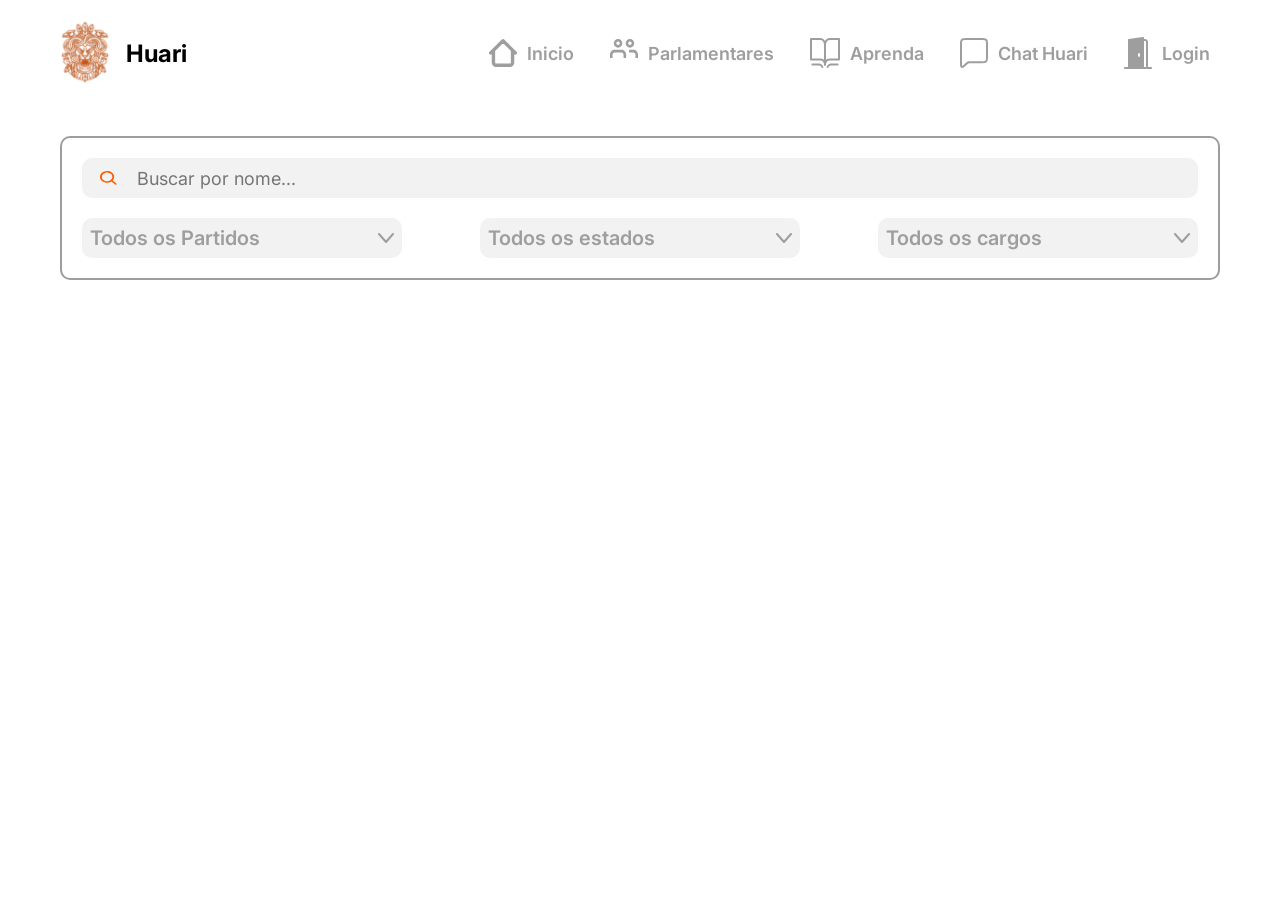
<file: parlamentares.html>
<!DOCTYPE html>
<html lang="en">
<head>
    <meta charset="UTF-8">
    <meta name="viewport" content="width=device-width, initial-scale=1.0">
    <title>Huari</title>
    <link rel="preconnect" href="https://fonts.googleapis.com">
    <link rel="preconnect" href="https://fonts.gstatic.com" crossorigin>
    <link
        href="https://fonts.googleapis.com/css2?family=Inter:ital,opsz,wght@0,14..32,100..900;1,14..32,100..900&display=swap"
        rel="stylesheet">
    <link rel="shortcut icon" href="./src/assets/icons/Logo-huari-orange.svg" type="image/x-icon">
    <link rel="stylesheet" href="./src/styles/Parlamentares.css/global.css">
</head>
<body>
    <header>
        <section>
            <div class="logo">
                <img src="./src/assets/icons/Logo-huari-orange.svg" alt="Logo Huari laranja">
                <h2>Huari</h2>
            </div>
            <nav class="header-nav">
                <a href="./index.html">
                    <svg width="28" height="28" viewBox="0 0 28 28" fill="none" xmlns="http://www.w3.org/2000/svg">
                        <path d="M25.2681 11.2685C25.2681 11.0443 25.224 10.8223 25.1382 10.6151C25.0524 10.408 24.9266 10.2198 24.7681 10.0612C24.6095 9.9027 24.4213 9.77695 24.2142 9.69115C24.007 9.60535 23.785 9.56119 23.5608 9.56119C23.3366 9.56119 23.1146 9.60535 22.9075 9.69115C22.7003 9.77695 22.5121 9.9027 22.3536 10.0612C22.195 10.2198 22.0693 10.408 21.9835 10.6151C21.8977 10.8223 21.8535 11.0443 21.8535 11.2685H25.2681ZM6.14647 11.2685C6.14647 10.8157 5.96659 10.3814 5.64641 10.0612C5.32624 9.74106 4.89198 9.56119 4.43918 9.56119C3.98638 9.56119 3.55212 9.74106 3.23194 10.0612C2.91176 10.3814 2.73189 10.8157 2.73189 11.2685H6.14647ZM25.0851 15.2076C25.4053 15.5278 25.8396 15.7077 26.2925 15.7077C26.7453 15.7077 27.1797 15.5278 27.4999 15.2076C27.8201 14.8873 28 14.453 28 14.0002C28 13.5473 27.8201 13.113 27.4999 12.7928L25.0851 15.2076ZM14 1.70762L15.2074 0.500215C15.0489 0.34163 14.8606 0.215831 14.6535 0.130003C14.4463 0.0441754 14.2242 0 14 0C13.7758 0 13.5537 0.0441754 13.3465 0.130003C13.1394 0.215831 12.9511 0.34163 12.7926 0.500215L14 1.70762ZM0.500119 12.7928C0.179898 13.113 0 13.5473 0 14.0002C0 14.453 0.179898 14.8873 0.500119 15.2076C0.820341 15.5278 1.25465 15.7077 1.70751 15.7077C2.16038 15.7077 2.59469 15.5278 2.91491 15.2076L0.500119 12.7928ZM7.17084 28H20.8292V24.5854H7.17084V28ZM25.2681 23.561V11.2685H21.8535V23.561H25.2681ZM6.14647 23.561V11.2685H2.73189V23.561H6.14647ZM27.4999 12.7928L15.2074 0.500215L12.7926 2.91502L25.0851 15.2076L27.4999 12.7928ZM12.7926 0.500215L0.500119 12.7928L2.91491 15.2076L15.2074 2.91502L12.7926 0.500215ZM20.8292 28C22.0064 28 23.1355 27.5323 23.968 26.6999C24.8004 25.8674 25.2681 24.7383 25.2681 23.561H21.8535C21.8535 23.8327 21.7456 24.0933 21.5535 24.2854C21.3614 24.4775 21.1008 24.5854 20.8292 24.5854V28ZM7.17084 24.5854C6.89916 24.5854 6.63861 24.4775 6.4465 24.2854C6.25439 24.0933 6.14647 23.8327 6.14647 23.561H2.73189C2.73189 24.7383 3.19956 25.8674 4.03203 26.6999C4.86449 27.5323 5.99356 28 7.17084 28V24.5854Z" fill="currentColor"/>    
                    </svg> 
                    Inicio
                </a>
                <a href="./parlamentares.html">
                    <svg width="28" height="28" viewBox="0 0 28 28" fill="none" xmlns="http://www.w3.org/2000/svg">
                        <path fill-rule="evenodd" clip-rule="evenodd" d="M19.9394 6.04545C20.3895 6.04545 20.8211 5.86347 21.1393 5.53955C21.4576 5.21562 21.6364 4.77628 21.6364 4.31818C21.6364 3.86008 21.4576 3.42074 21.1393 3.09682C20.8211 2.77289 20.3895 2.59091 19.9394 2.59091C19.4893 2.59091 19.0577 2.77289 18.7395 3.09682C18.4212 3.42074 18.2424 3.86008 18.2424 4.31818C18.2424 4.77628 18.4212 5.21562 18.7395 5.53955C19.0577 5.86347 19.4893 6.04545 19.9394 6.04545ZM19.9394 8.63636C21.0646 8.63636 22.1436 8.18141 22.9392 7.3716C23.7348 6.56178 24.1818 5.46343 24.1818 4.31818C24.1818 3.17293 23.7348 2.07458 22.9392 1.26477C22.1436 0.45495 21.0646 0 19.9394 0C18.8142 0 17.7352 0.45495 16.9395 1.26477C16.1439 2.07458 15.697 3.17293 15.697 4.31818C15.697 5.46343 16.1439 6.56178 16.9395 7.3716C17.7352 8.18141 18.8142 8.63636 19.9394 8.63636ZM16.1212 19V15.5455C16.1212 14.2857 15.6295 13.0775 14.7544 12.1867C13.8792 11.2959 12.6922 10.7955 11.4545 10.7955H4.66667C3.42899 10.7955 2.242 11.2959 1.36683 12.1867C0.491665 13.0775 0 14.2857 0 15.5455V19H2.54545V15.5455C2.54545 14.3536 3.49576 13.3864 4.66667 13.3864H11.4545C12.6255 13.3864 13.5758 14.3536 13.5758 15.5455V19H16.1212ZM28 15.5455V19H25.4545V15.5455C25.4545 14.3536 24.5042 13.3864 23.3333 13.3864H19.0909V10.7955H23.3333C24.571 10.7955 25.758 11.2959 26.6332 12.1867C27.5083 13.0775 28 14.2857 28 15.5455ZM9.75758 4.31818C9.75758 4.77628 9.57879 5.21562 9.26054 5.53955C8.9423 5.86347 8.51067 6.04545 8.06061 6.04545C7.61054 6.04545 7.17891 5.86347 6.86067 5.53955C6.54242 5.21562 6.36364 4.77628 6.36364 4.31818C6.36364 3.86008 6.54242 3.42074 6.86067 3.09682C7.17891 2.77289 7.61054 2.59091 8.06061 2.59091C8.51067 2.59091 8.9423 2.77289 9.26054 3.09682C9.57879 3.42074 9.75758 3.86008 9.75758 4.31818ZM12.303 4.31818C12.303 5.46343 11.8561 6.56178 11.0605 7.3716C10.2648 8.18141 9.18577 8.63636 8.06061 8.63636C6.93545 8.63636 5.85637 8.18141 5.06076 7.3716C4.26515 6.56178 3.81818 5.46343 3.81818 4.31818C3.81818 3.17293 4.26515 2.07458 5.06076 1.26477C5.85637 0.45495 6.93545 0 8.06061 0C9.18577 0 10.2648 0.45495 11.0605 1.26477C11.8561 2.07458 12.303 3.17293 12.303 4.31818Z" fill="currentColor"/>
                    </svg>
                    Parlamentares
                </a>
                <a href="./aprenda.html">
                    <svg xmlns="http://www.w3.org/2000/svg" width="30" height="30" viewBox="0 0 30 30" fill="none">
                        <path d="M15 27.0877C15 27.0877 15 21.4156 19.6662 21.4156H29V1H19.6662C17.1 1 15 3.55025 15 6.67043C15 3.55195 12.9 1 10.3338 1H1V21.4156H10.3912C15 21.4156 15 27.0877 15 27.0877ZM15 6.67043V27.0877M17.625 29C17.9171 28.2648 18.3722 27.6432 18.939 27.205C19.5059 26.7668 20.162 26.5294 20.8338 26.5195H27.6M12.375 29C12.0882 28.2598 11.6344 27.6338 11.0664 27.1947C10.4984 26.7556 9.83942 26.5214 9.1662 26.5195H2.4" stroke="currentColor" stroke-width="2" stroke-miterlimit="10" stroke-linecap="round" stroke-linejoin="round"/>
                    </svg>
                    Aprenda
                </a>
                <a href="#">
                    <svg xmlns="http://www.w3.org/2000/svg" width="28" height="30" viewBox="0 0 28 30" fill="none">
                        <path d="M4.75556 27.3452L6.95689 25.3279L6.97133 25.3147C7.43067 24.8927 7.66322 24.6809 7.92178 24.5303C8.15385 24.3946 8.39845 24.2964 8.65556 24.2357C8.943 24.1678 9.242 24.1678 9.84289 24.1678H22.3821C23.997 24.1678 24.8059 24.1678 25.4227 23.8071C25.9662 23.4898 26.4081 22.9835 26.6851 22.3608C27 21.6525 27 20.7258 27 18.879V6.29054C27 4.44043 27 3.51371 26.6851 2.80709C26.4078 2.18411 25.9653 1.67778 25.4212 1.36076C24.8044 1 23.9956 1 22.3778 1H5.62222C4.00444 1 3.19556 1 2.57733 1.36076C2.03378 1.67806 1.59185 2.18436 1.31489 2.80709C1 3.51537 1 4.44208 1 6.29551V25.2782C1 27.0423 1 27.9243 1.31489 28.3761C1.45029 28.5709 1.62232 28.7282 1.81814 28.8362C2.01397 28.9442 2.22855 29.0002 2.44589 29C2.95144 29 3.55233 28.4473 4.75556 27.3452Z" stroke="currentColor" stroke-width="2" stroke-linecap="round" stroke-linejoin="round"/>
                    </svg>
                    Chat Huari
                </a>
                <a href="#">
                    <svg xmlns="http://www.w3.org/2000/svg" width="28" height="32" viewBox="0 0 28 32" fill="none">
                        <path d="M1 30C0.734784 30 0.48043 30.1053 0.292893 30.2929C0.105357 30.4804 0 30.7348 0 31C0 31.2652 0.105357 31.5196 0.292893 31.7071C0.48043 31.8946 0.734784 32 1 32H27C27.2652 32 27.5196 31.8946 27.7071 31.7071C27.8946 31.5196 28 31.2652 28 31C28 30.7348 27.8946 30.4804 27.7071 30.2929C27.5196 30.1053 27.2652 30 27 30H24V4.99987C24 4.20422 23.6839 3.44115 23.1213 2.87854C22.5587 2.31593 21.7956 1.99986 21 1.99986H20V0.999853C20 0.856714 19.9692 0.715248 19.9098 0.585016C19.8504 0.454784 19.7638 0.338822 19.6557 0.244968C19.5476 0.151114 19.4206 0.0815546 19.2834 0.0409921C19.1461 0.000429599 19.0017 -0.0101908 18.86 0.00984861L4.86 2.00986C4.62144 2.04359 4.40307 2.16232 4.24507 2.34421C4.08706 2.5261 4.00004 2.75893 4 2.99986V30H1ZM20 3.99987H21C21.2652 3.99987 21.5196 4.10523 21.7071 4.29276C21.8946 4.4803 22 4.73465 22 4.99987V30H20V3.99987ZM15 19.9999C14.448 19.9999 14 19.1039 14 17.9999C14 16.8959 14.448 15.9999 15 15.9999C15.552 15.9999 16 16.8959 16 17.9999C16 19.1039 15.552 19.9999 15 19.9999Z" fill="currentColor"/>
                    </svg>
                    Login
                </a>
            </nav>
        </section>
    </header>

    <main>
        <section class="filter">
            <div class="body-filter">
                <div class="buscar">
                    <svg xmlns="http://www.w3.org/2000/svg" width="29" height="24" viewBox="0 0 29 24" fill="none">
                        <path d="M28.191 21.406L21.8965 16.2096C23.7838 14.1801 24.665 11.6342 24.3612 9.08832C24.0574 6.54245 22.5915 4.18725 20.2607 2.50049C17.93 0.813733 14.909 -0.0782817 11.8106 0.00539675C8.71216 0.0890752 5.76831 1.14218 3.57622 2.95109C1.38413 4.75999 0.107944 7.18924 0.00653995 9.74605C-0.0948643 12.3029 0.986108 14.7958 3.03018 16.7191C5.07424 18.6424 7.92835 19.8521 11.0135 20.1028C14.0987 20.3534 17.1839 19.6263 19.6433 18.0689L25.9431 23.2686C26.091 23.3907 26.2667 23.4876 26.46 23.5536C26.6533 23.6197 26.8605 23.6537 27.0697 23.6537C27.2789 23.6537 27.4861 23.6197 27.6794 23.5536C27.8727 23.4876 28.0484 23.3907 28.1963 23.2686C28.3443 23.1465 28.4617 23.0016 28.5417 22.8421C28.6218 22.6826 28.663 22.5116 28.663 22.3389C28.663 22.1663 28.6218 21.9953 28.5417 21.8358C28.4617 21.6763 28.3443 21.5313 28.1963 21.4093L28.191 21.406ZM3.2078 10.0846C3.2078 8.61357 3.7364 7.1756 4.72676 5.95251C5.71713 4.72942 7.12476 3.77614 8.77167 3.21321C10.4186 2.65029 12.2308 2.503 13.9791 2.78998C15.7275 3.07695 17.3335 3.78531 18.594 4.82546C19.8544 5.86561 20.7128 7.19085 21.0606 8.63358C21.4084 10.0763 21.2299 11.5718 20.5477 12.9308C19.8656 14.2898 18.7103 15.4514 17.2282 16.2686C15.746 17.0859 14.0034 17.5221 12.2208 17.5221C9.83116 17.52 7.54009 16.7358 5.85036 15.3414C4.16063 13.9471 3.21026 12.0565 3.2078 10.0846Z" fill="currentColor"/>
                    </svg>
                    <input type="text" placeholder="Buscar por nome...">
                </div>
                <div class="select-filter">
                    <button>
                        Todos os Partidos
                        <svg xmlns="http://www.w3.org/2000/svg" width="16" height="10" viewBox="0 0 16 10" fill="none">
                            <path d="M1 1.00002L8 9.00002L15 1.00002" stroke="currentColor" stroke-width="2" stroke-linecap="round" stroke-linejoin="round"/>
                        </svg>
                    </button>

                    <button>
                         Todos os estados
                        <svg xmlns="http://www.w3.org/2000/svg" width="16" height="10" viewBox="0 0 16 10" fill="none">
                            <path d="M1 1.00002L8 9.00002L15 1.00002" stroke="currentColor" stroke-width="2" stroke-linecap="round" stroke-linejoin="round"/>
                        </svg>
                    </button>

                    <button>
                            Todos os cargos
                            <svg xmlns="http://www.w3.org/2000/svg" width="16" height="10" viewBox="0 0 16 10" fill="none">
                                <path d="M1 1.00002L8 9.00002L15 1.00002" stroke="currentColor" stroke-width="2" stroke-linecap="round" stroke-linejoin="round"/>
                            </svg>
                    </button>
                </div>
            </div>
        </section>


    </main>
</body>
</html>
</file>
<file: src/styles/Parlamentares.css/global.css>
@import "./header.css";
@import "./filter.css";

/* 
* {
    padding: 0;
    margin: 0;
    box-sizing: border-box;
    background: none;
    text-decoration: none;
    border: none;
    font-family: "Inter", sans-serif;
    font-size: 16px;
    color: #000000;
    font-weight: 400; 
}
*/

* {
    margin: 0;
    padding: 0;
    box-sizing: border-box;
    text-decoration: none;
    border: none;
}

body {
    font-family: "Inter", sans-serif;
    font-size: 16px;
    color: #000000;
    font-weight: 400;
    background-color: #ffffff;
}

:root {

    /*========= CORES PRIMARIAS  =========*/

    --primaria-laranja: #FF5E00;
    --primaria-bordor: #9F2D00;
    --secondary: #FFE5D6;

    /*========= CORES NEUTRAS =========*/

    
    --gray: #F2F2F2;
    --gray-dark: #9E9E9E;
    

    --neutra-gray: #6D5A65;
    --light-gray: #F2F2F2;
    --neutra-white: #ffffff;
    --neutra-black: #000000;

    /*========= TEXTO CORES =========*/


    --text-color-primary: #FF5E00;
    --text-color-white: #FFFFFF;
    --text-color-gray: #F2F2F2;
    --text-color-gray-dark: #9E9E9E;
    --text-color-black: #000000;

    /*========= ESTILOS DE SIZE =========*/

    --fs-h1: 64px;
    --fs-h1-bold: 64px;
    --fs-h2: 24px;
    --fs-h2-bold: 24px;
    --fs-button: 20px;
    --fs-link: 18px;
    --fs-p: 18px;
    --fs-p-small: 12px;

    /*========= PESOS DE FONTE (WEIGHT) =========*/

    --fw-regular: 400;
    --fw-semibold: 600;
    --fw-bold: 700;
}
</file>
